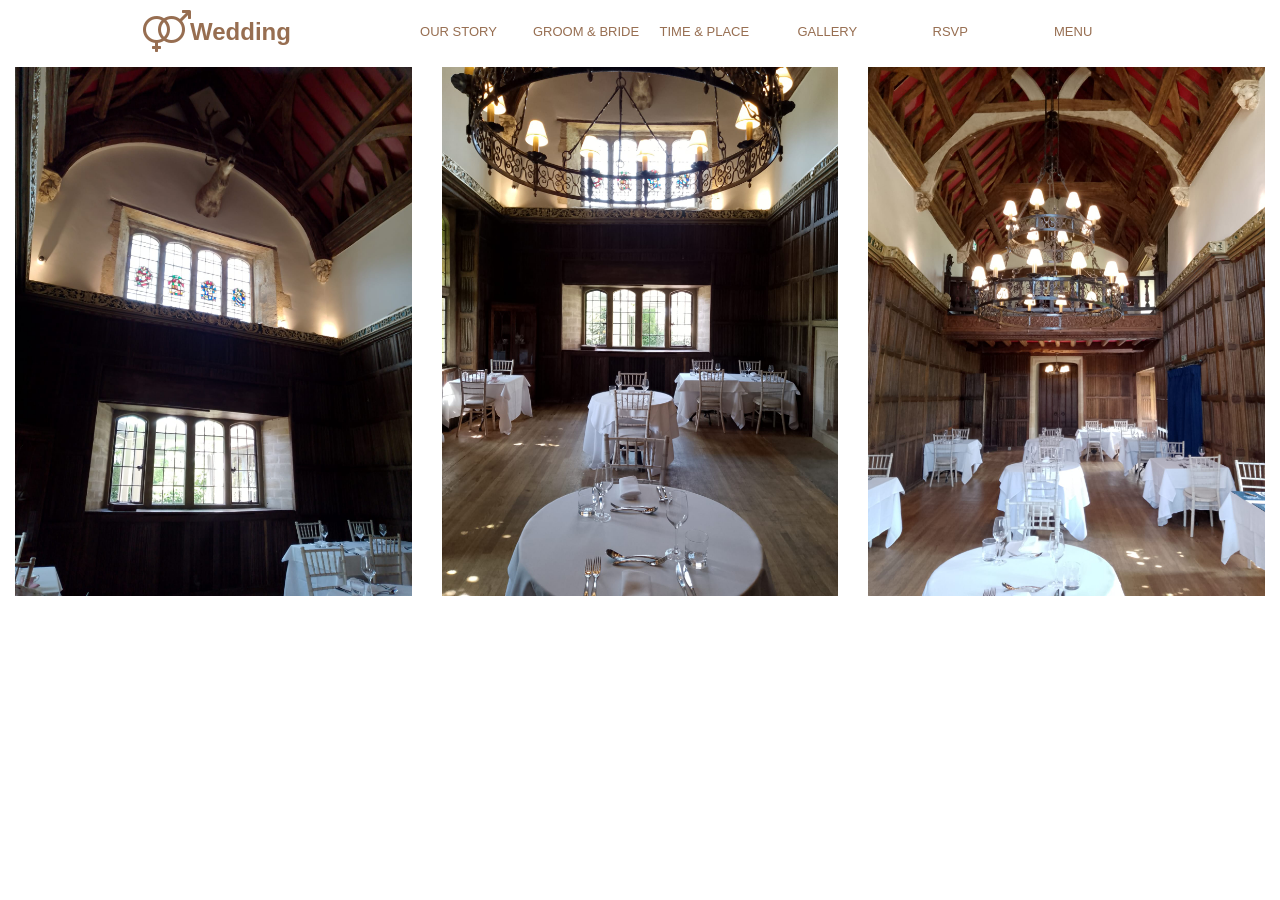
<file: photos.html>
<!doctype html>
<html>
<head>
<meta charset="utf-8">
<title>Untitled Page</title>
<meta name="generator" content="WYSIWYG Web Builder 21 - http://www.wysiwygwebbuilder.com">
<meta name="viewport" content="width=device-width, initial-scale=1.0">
<link href="css/font-awesome.min.css" rel="stylesheet">
<link href="css/wedding_form_menu_googlesheet_email_3.css" rel="stylesheet">
<link href="css/photos.css" rel="stylesheet">
<script src="jquery-3.7.1.min.js"></script>
<script src="jquery.ui.effect.min.js"></script>
<script>
$(document).ready(function()
{
   $("a[href*='#header']").click(function(event)
   {
      event.preventDefault();
      $('html, body').stop().animate({ scrollTop: $('#wb_header').offset().top }, 600, 'easeOutCirc');
   });
});
</script>
</head>
<body>
<div id="wb_header">
<div id="header">
<div class="row">
<div class="col-1">
<div id="wb_headerIcon" style="display:inline-block;width:47px;height:42px;text-align:center;z-index:0;">
<div id="headerIcon"><i class="fa fa-venus-mars"></i></div>
</div>
<div id="wb_headerLogo" style="display:inline-block;width:134px;height:47px;z-index:1;vertical-align:top;">
<ul id="headerLogo">
<li><a href="./index.html">Wedding</a></li>
</ul>

</div>
</div>
<div class="col-2">
<div id="wb_headerMenu" style="display:block;width:100%;z-index:2;">
<ul id="headerMenu" role="menubar" class="nav">
<li role="menuitem" class="nav-item firstmain"><a class="nav-link headerMenu-effect" href="./index.html#services1" target="_self">OUR&nbsp;STORY</a>
</li>
<li role="menuitem" class="nav-item"><a class="nav-link headerMenu-effect" href="./index.html#LayoutGrid1" target="_self">GROOM&nbsp;&amp;&nbsp;BRIDE</a>
</li>
<li role="menuitem" class="nav-item"><a class="nav-link headerMenu-effect" href="./index.html#LayoutGrid3" target="_self">TIME&nbsp;&amp;&nbsp;PLACE</a>
</li>
<li role="menuitem" class="nav-item"><a class="nav-link headerMenu-effect" href="./index.html#portfolioLayoutGrid1" target="_self">GALLERY</a>
</li>
<li role="menuitem" class="nav-item"><a class="nav-link headerMenu-effect" href="./index.html#contactBottom" target="_self">RSVP</a>
</li>
<li role="menuitem" class="nav-item"><a class="nav-link headerMenu-effect" href="./index.html#Menu" target="_self">MENU</a>
</li>
</ul>

</div>
</div>
</div>
</div>
</div>
<div id="wb_LayoutGrid1">
<div id="LayoutGrid1">
<div class="row">
<div class="col-1">
<picture id="wb_Picture1" style="display:block;width: 100%;height:auto;z-index:3">
<img src="lisa_manor1.jpeg" id="Picture1" alt="" width="293" height="391">
</picture>
</div>
<div class="col-2">
<picture id="wb_Picture2" style="display:block;width: 100%;height:auto;z-index:4">
<img src="lisa_manor2.jpeg" id="Picture2" alt="" width="293" height="391">
</picture>
</div>
<div class="col-3">
<picture id="wb_Picture3" style="display:block;width: 100%;height:auto;z-index:5">
<img src="lisa_manor3.jpeg" id="Picture3" alt="" width="293" height="391">
</picture>
</div>
</div>
</div>
</div>
</body>
</html>
</file>
<file: css/wedding_form_menu_googlesheet_email_3.css>
@keyframes animate-fade-in-up
{
   0% { transform: translate(0px,100px) rotate(0deg) ; opacity: 0;  }
   100% { transform: translate(0px,0px) rotate(0deg) ; opacity: 1;  }
}
h1, .h1
{
   font-family: Arial;
   font-weight: bold;
   font-size: 32px;
   text-decoration: none;
   color: #000000;
   --color: #000000;
   background-color: transparent;
   margin: 0 0 0 0;
   padding: 0 0 0 0;
   display: inline;
}
h2, .h2
{
   font-family: Arial;
   font-weight: bold;
   font-size: 27px;
   text-decoration: none;
   color: #000000;
   --color: #000000;
   background-color: transparent;
   margin: 0 0 0 0;
   padding: 0 0 0 0;
   display: inline;
}
h3, .h3
{
   font-family: Arial;
   font-weight: bold;
   font-size: 24px;
   text-decoration: none;
   color: #000000;
   --color: #000000;
   background-color: transparent;
   margin: 0 0 0 0;
   padding: 0 0 0 0;
   display: inline;
}
h4, .h4
{
   font-family: Arial;
   font-weight: bold;
   font-size: 21px;
   font-style: italic;
   text-decoration: none;
   color: #000000;
   --color: #000000;
   background-color: transparent;
   margin: 0 0 0 0;
   padding: 0 0 0 0;
   display: inline;
}
h5, .h5
{
   font-family: Arial;
   font-weight: bold;
   font-size: 19px;
   text-decoration: none;
   color: #000000;
   --color: #000000;
   background-color: transparent;
   margin: 0 0 0 0;
   padding: 0 0 0 0;
   display: inline;
}
h6, .h6
{
   font-family: Arial;
   font-weight: bold;
   font-size: 16px;
   text-decoration: none;
   color: #000000;
   --color: #000000;
   background-color: transparent;
   margin: 0 0 0 0;
   padding: 0 0 0 0;
   display: inline;
}
.initially-hidden
{
   text-decoration: none;
   background-color: transparent;
   opacity: 0;
}
.blurred-backdrop
{
   text-decoration: none;
   background-color: rgba(0,0,0,0.50);
   --background-color: rgba(0,0,0,0.50);
   backdrop-filter: blur(10px) ;
   -webkit-backdrop-filter: blur(10px) ;
   padding: 75px 50px 75px 50px;
}
</file>
<file: css/photos.css>
body
{
   background-color: #FFFFFF;
   color: #000000;
   font-family: Arial;
   font-weight: normal;
   font-size: 13px;
   line-height: 1.1875;
   margin: 0;
   padding: 0;
}
#wb_header
{
   clear: both;
   position: -webkit-sticky;
   position: sticky;
   top: 0;
   z-index: 7776;
   table-layout: fixed;
   display: table;
   text-align: center;
   width: 100%;
   background-color: #FFFFFF;
   background-image: none;
   border: 0px solid #CCCCCC;
   border-radius: 0px;
   box-sizing: border-box;
   margin: 0;
}
#header
{
   box-sizing: border-box;
   padding: 10px 15px 10px 15px;
   margin-right: auto;
   margin-left: auto;
   max-width: 1024px;
}
#header > .row
{
   margin-right: -15px;
   margin-left: -15px;
}
#header > .row > .col-1, #header > .row > .col-2
{
   box-sizing: border-box;
   font-size: 0;
   min-height: 1px;
   padding-right: 15px;
   padding-left: 15px;
   position: relative;
}
#header > .row > .col-1, #header > .row > .col-2
{
   float: left;
}
#header > .row > .col-1
{
   background-color: transparent;
   background-image: none;
   border: 0px solid #FFFFFF;
   border-radius: 0px;
   width: 25%;
   text-align: left;
}
#header > .row > .col-2
{
   background-color: transparent;
   background-image: none;
   border: 0px solid #FFFFFF;
   border-radius: 0px;
   width: 75%;
   text-align: right;
}
#header:before,
#header:after,
#header .row:before,
#header .row:after
{
   display: table;
   content: " ";
}
#header:after,
#header .row:after
{
   clear: both;
}
@media (max-width: 320px)
{
#header > .row > .col-1, #header > .row > .col-2
{
   float: none;
   width: 100% !important;
}
}
#headerLogo
{
   list-style: none;
   padding: 8px 15px 8px 0;
   background-color: transparent;
   background-image: none;
   border: 0px solid #C0C0C0;
   border-radius: 0px;
   font-family: Arial;
   font-weight: bold;
   font-style: normal;
   font-size: 0;
   margin: 0;
   text-align: left;
}
#headerLogo > li
{
   display: inline-block;
   font-size: 24px;
   text-transform: none;
}
#headerLogo a
{
   color: #976E51;
   text-decoration: none;
}
#headerLogo a:hover
{
   color: #6793C2;
   text-decoration: none;
}
#headerLogo > .active
{
   color: #6793C2;
}
#headerLogo > .active a
{
   color: inherit;
   pointer-events: none;
}
#headerLogo > li + li:before
{
   content: "";
   padding: 0 5px;
   color: #C0C0C0;
}
#wb_headerMenu
{
   border: 0px solid #C0C0C0;
   border-radius: 0px;
   background-color: transparent;
   margin: 0;
   text-align: left;
   position: relative;
   z-index: 1111 !important;
}
#wb_headerMenu ul
{
   list-style-type: none;
   margin: 0;
   padding: 0;
    font-size: 0;
}
#wb_headerMenu li
{
   display: inline-block;
   margin: 0;
   padding: 8px 0px 8px 0px;
   width: 16.66%;
}
#wb_headerMenu a
{
   display: block;
   color: #976E51;
   border: 1px solid rgba(255,255,255,0.00);
   border-radius: 0px;
   background-color: rgba(255,255,255,0.00);
   background-image: none;
   font-family: Arial;
   font-weight: normal;
   font-size: 13px;
   font-style: normal;
   text-decoration: none;
   text-transform: none;
   text-align: center;
   vertical-align: middle;
}
#wb_headerMenu > ul > li > a
{
   width: calc(100% - 4px);
   box-sizing: border-box;
   height: 28px;
   padding: 0 10px 0px 10px;
   line-height: 26px;
}
@keyframes pulse
{
   0% { box-shadow: 0 0 0 0 #976E51; }
}
#wb_headerMenu li:hover a, #wb_headerMenu a:hover
{
   color: #FFFFFF;
   border: 1px solid #976E51;
   animation: pulse 200ms;
   box-shadow: 0 0 0 2em rgba(255, 255, 255, 0);
   background-color: #976E51;
   background-image: none;
}
#wb_headerMenu li.firstmain
{
   padding-left: 0px;
}
#wb_headerMenu li.lastmain
{
   padding-right: 8px;
}
#wb_headerMenu br
{
   clear: both;
   font-size: 1px;
   height: 0;
   line-height: 0;
}
@media all and (max-width:768px) 
{
#wb_headerMenu ul
{
   width: 100%;
}
#wb_headerMenu li
{
   padding: 0 8px 4px 8px !important;
   width: 100% !important;
}
#wb_headerMenu a
{
   box-sizing: border-box;
   float: none !important;
   width: 100% !important;
}

}
#wb_headerIcon
{
   background-color: transparent;
   background-image: none;
   border: 0px solid #245580;
   border-radius: 0px;
   text-align: center;
   margin: 0;
   padding: 0;
   vertical-align: top;
   display:inline-block;
   position:relative;
}
#headerIcon
{
   height: 42px;
   width: 47px;
   display: flex;
   flex-wrap: nowrap;
   justify-content: center;
}
#headerIcon i
{
   color: #976E51;
   display: inline-block;
   font-size: 42px;
   line-height: 42px;
   vertical-align: middle;
}
#wb_headerIcon:hover #headerIcon i
{
   color: #976E51;
}
#wb_LayoutGrid1
{
   clear: both;
   position: relative;
   table-layout: fixed;
   display: table;
   text-align: center;
   width: 100%;
   background-color: #FFFFFF;
   background-image: none;
   border: 0px solid #DDDDDD;
   border-radius: 0px;
   box-sizing: border-box;
   margin: 0;
}
#LayoutGrid1
{
   box-sizing: border-box;
   padding: 0 15px 0 15px;
   margin-right: auto;
   margin-left: auto;
}
#LayoutGrid1 > .row
{
   margin-right: -15px;
   margin-left: -15px;
}
#LayoutGrid1 > .row > .col-1, #LayoutGrid1 > .row > .col-2, #LayoutGrid1 > .row > .col-3
{
   box-sizing: border-box;
   font-size: 0;
   min-height: 1px;
   padding-right: 15px;
   padding-left: 15px;
   position: relative;
}
#LayoutGrid1 > .row > .col-1, #LayoutGrid1 > .row > .col-2, #LayoutGrid1 > .row > .col-3
{
   float: left;
}
#LayoutGrid1 > .row > .col-1
{
   background-color: transparent;
   background-image: none;
   border: 0px solid #FFFFFF;
   border-radius: 0px;
   width: 33.33333333%;
   text-align: left;
}
#LayoutGrid1 > .row > .col-2
{
   background-color: transparent;
   background-image: none;
   border: 0px solid #FFFFFF;
   border-radius: 0px;
   width: 33.33333333%;
   text-align: left;
}
#LayoutGrid1 > .row > .col-3
{
   background-color: transparent;
   background-image: none;
   border: 0px solid #FFFFFF;
   border-radius: 0px;
   width: 33.33333333%;
   text-align: left;
}
#LayoutGrid1:before,
#LayoutGrid1:after,
#LayoutGrid1 .row:before,
#LayoutGrid1 .row:after
{
   display: table;
   content: " ";
}
#LayoutGrid1:after,
#LayoutGrid1 .row:after
{
   clear: both;
}
@media (max-width: 768px)
{
#LayoutGrid1 > .row > .col-1, #LayoutGrid1 > .row > .col-2, #LayoutGrid1 > .row > .col-3
{
   float: none;
   width: 100% !important;
}
}
#wb_Picture1
{
   margin: 0;
   vertical-align: top;
}
#Picture1
{
   border: 0px solid #000000;
   border-radius: 0px;
   box-sizing: border-box;
   padding: 0;
   display: block;
   width: 100%;
   height: auto;
   max-width: 409px;
   margin-left: auto;
   margin-right: auto;
   vertical-align: top;
}
#wb_Picture2
{
   margin: 0;
   vertical-align: top;
}
#Picture2
{
   border: 0px solid #000000;
   border-radius: 0px;
   box-sizing: border-box;
   padding: 0;
   display: block;
   width: 100%;
   height: auto;
   max-width: 409px;
   margin-left: auto;
   margin-right: auto;
   vertical-align: top;
}
#wb_Picture3
{
   margin: 0;
   vertical-align: top;
}
#Picture3
{
   border: 0px solid #000000;
   border-radius: 0px;
   box-sizing: border-box;
   padding: 0;
   display: block;
   width: 100%;
   height: auto;
   max-width: 409px;
   margin-left: auto;
   margin-right: auto;
   vertical-align: top;
}
</file>
